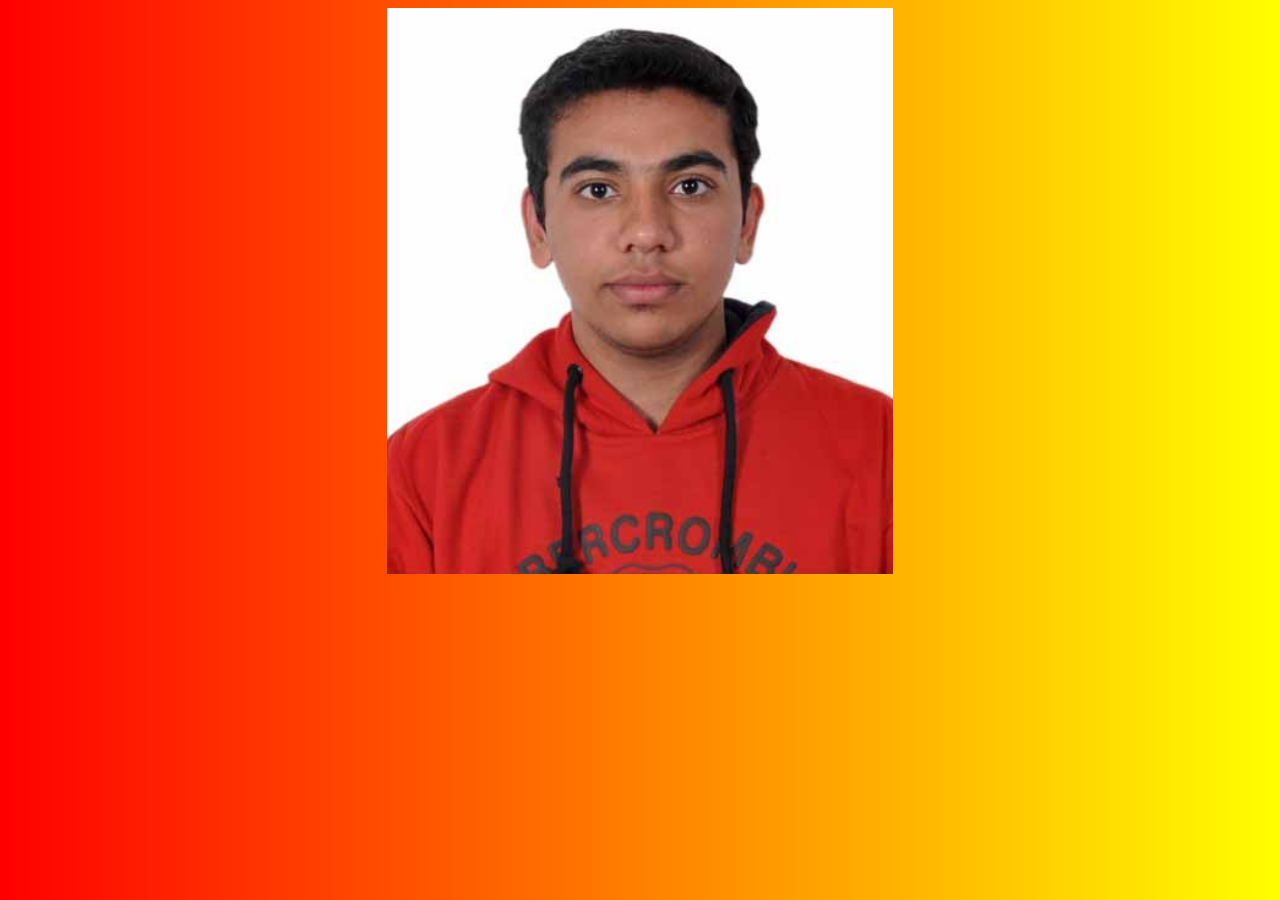
<file: index.html>
<!DOCTYPE html>
<html>
<head>

<title>SARTHAK</title>

<script src="https://ajax.googleapis.com/ajax/libs/jquery/3.2.1/jquery.min.js"></script>
<link rel="stylesheet" href="test.css">

</head>

<body>
<center>
<div class="container">
  <img src="03.jpg" alt="Avatar" class="image" style="width:80%">
  <div class="middle">
    <div class="text">SARTHAK MENDIRATTA</div>
  </div>
</div>
</center>


<center>  
  <div class="top"><B>SARTHAK MENDIRATTA</B></div>
  <div class="bottom1">Contact No: +91-9650841775
  <div id="pdf1"><a id="pdf" href="SARTHAK MENDIRATTA.pdf" download>DOWNLOAD PDF</a></div>
  <br>Email Id: - mail.sarthak1997@gmail.com(<a href='mailto:mail.sarthak1997@gmail.com' target="_blank">Send Me An E-Mail!</a>)
  </div>
  
  <div class="bottom2">
  
  <div id="ed"><h2><b>ACADEMIC PERFORMANCE</b></h2>
  <div class="inner1">
    <table>
      <tr>
        <th>Year:</th>
        <th>Degree / Certificate:</th>
        <th>School/Institute,City:</th>
        <th>Percentage/CGPA:</th>
      </tr>
      <tr>
        <td>2015-2019(expected)</td>
        <td>B.Tech. in Computer Science Engineering</td>
        <td>Jaypee Institute Of Information Technology,Sector 62,Noida</td>
        <td>8.6(upto 5th semester)</td>
      </tr>
      <tr>
        <td>2014-15</td>
        <td>Class XII: ISC Board</td>
        <td>St. Joseph’s Academy, Dehradun</td>
        <td>95.6%</td>
      </tr>
        <td>2012-13</td>
        <td>Class X: ICSE Board</td>
        <td>St. Joseph’s Academy, Dehradun</td>
        <td>94.8%</td>
      </tr>
    </table>
  </div>
  </div>

  <div id="obj">
    <h2><b>OBJECTIVE</b></h2>
    <div class="inner2">
    <ul>
      <li>To gain the technical knowledge required to become a successful Computer Science Engineer</li>
      <li>To learn skills required to uplift the society</li> 
      <li>To keep up the spirit of love for learning intact</li>
    </ul>
    </div>
  </div>

  <div id="tech">
    <h2><b>TECHNICAL SKILLS</b></h2>
    <div class="inner3">
    <ul>
      <li>Programming Languages: Java, Python, C, C++ </li> 
      <li>Web Technologies: HTML, CSS, JavaScript, PHP, jQuery, Node.js, Express</li>
      <li>Databases: MySQL, MongoDb</li>
      <li>Other Languages and Tools: Adobe Photoshop, MATLAB (Beginner), Android development</li>
    </ul>
    </div>
  </div>

  <div id="pro">
    <h2><b>ACADEMIC PROJECTS</b></h2>
    <div class="inner4">
    <ul>Successfully completed 3 projects under the course curricula during the 3rd sem:
      <li>View or Review(A project involving a website and database management system and their connection)</li>
      <li>Cricket Manager(A project dealing with data structures and graphics)</li>
      <li>Cache Mapping(A project dealing with computer architecture)</li>
    </ul>

    <ul>Successfully completed 2 projects under the course curricula during the 4th sem:
      <li>A C based project implementing Djikstra's Algorithm to display shortest and second shortest paths between two nodes of a graph</li>
      <li>Deadlock detection and avoidance</li>
    </ul>
      
    <ul>Successfully completed Minor Project-I under the course curricula during the 5th sem:
      <li>Sentiment Analysis of Tweets: A project based on implementing machine learning algorithms(SVM,Decision Tree etc.) in the form of a hybrid stacknet.</li>
    </ul>
    </div>
  </div>

  <div id="pos">
    <h2><b>POSITIONS OF RESPONSIBILTY</b></h2>
    <div class="inner5">
    <ul>
      <li>Acted as a volunteer for IEEE Student Branch JIIT under the IEEE Delhi Section for the academic year 2016-2017.</li>
      <li>Student volunteer for ICSA'17</li>
    </ul>
    </div>
  </div>
  
  <div id="ach">
    <h2><b>ACHIEVEMENTS</b></h2>
    <div class="inner6">
    <ul>
      <li>Achieved a rank of 25496 in JEE-Mains 2015</li>
      <li>Participated in Template Vista (template designing competition) held under IEEE Student Branch
      JIIT</li>
      <li>Taught students under Techblocks 2.0(an initiative of IEEE SB JIIT)</li>
      <li>Stood 3rd in Build-A-Thon(A hackathon conducted under Xenith'18 - A mini techfest organized in JIIT.</li>
    </ul>
    </div>
  </div>

  <div id="ext">
    <h2><b>EXTRA – CURRICULAR ACTIVITIES</b></h2>
    <div class="inner7">
    <ul>
      <li>Active participant of online coding competitions on platforms such as hackerrank and codechef</li>
      <li>Have a zeal for teaching others</li>
      <li>Member of Dramatics club in school</li>
    </ul>
    </div>
  </div>

  <div id="per">
    <h2><b>PERSONAL DETAILS</b></h2>
    <div class="inner8">
    <ul>
      <li>Date of Birth: 20th June,1997</li>
      <li>Father’s Name: Mr. Sunil Mendiratta</li>
      <li>Permanent Address: H.No-236, Lane-11-A, Vijay Park Extension, Dehradun-248001, Uttarakhand</li>
    </ul>
    </div>
  </div>
</center>


</body>


<script type="text/javascript">
  $(document).ready(function(){
    $(".text").click(function(){
      $(".container").css({"display":"none"},100);
      $(".top").show("slow");
      $(".bottom1").toggle("slow");
      $(".bottom2").toggle("slow");
    });

    $("#ed").click(function(){
      $(".inner1").toggle("slow");
    });

    $("#obj").click(function(){
      $(".inner2").toggle("slow");
    });

    $("#tech").click(function(){
      $(".inner3").toggle("slow");
    });

    $("#pro").click(function(){
      $(".inner4").toggle("slow");
    });

    $("#pos").click(function(){
      $(".inner5").toggle("slow");
    });

    $("#ach").click(function(){
      $(".inner6").toggle("slow");
    });

    $("#ext").click(function(){
      $(".inner7").toggle("slow");
    });

    $("#per").click(function(){
      $(".inner8").toggle("slow");
    });

  });
</script>


</html>
</file>
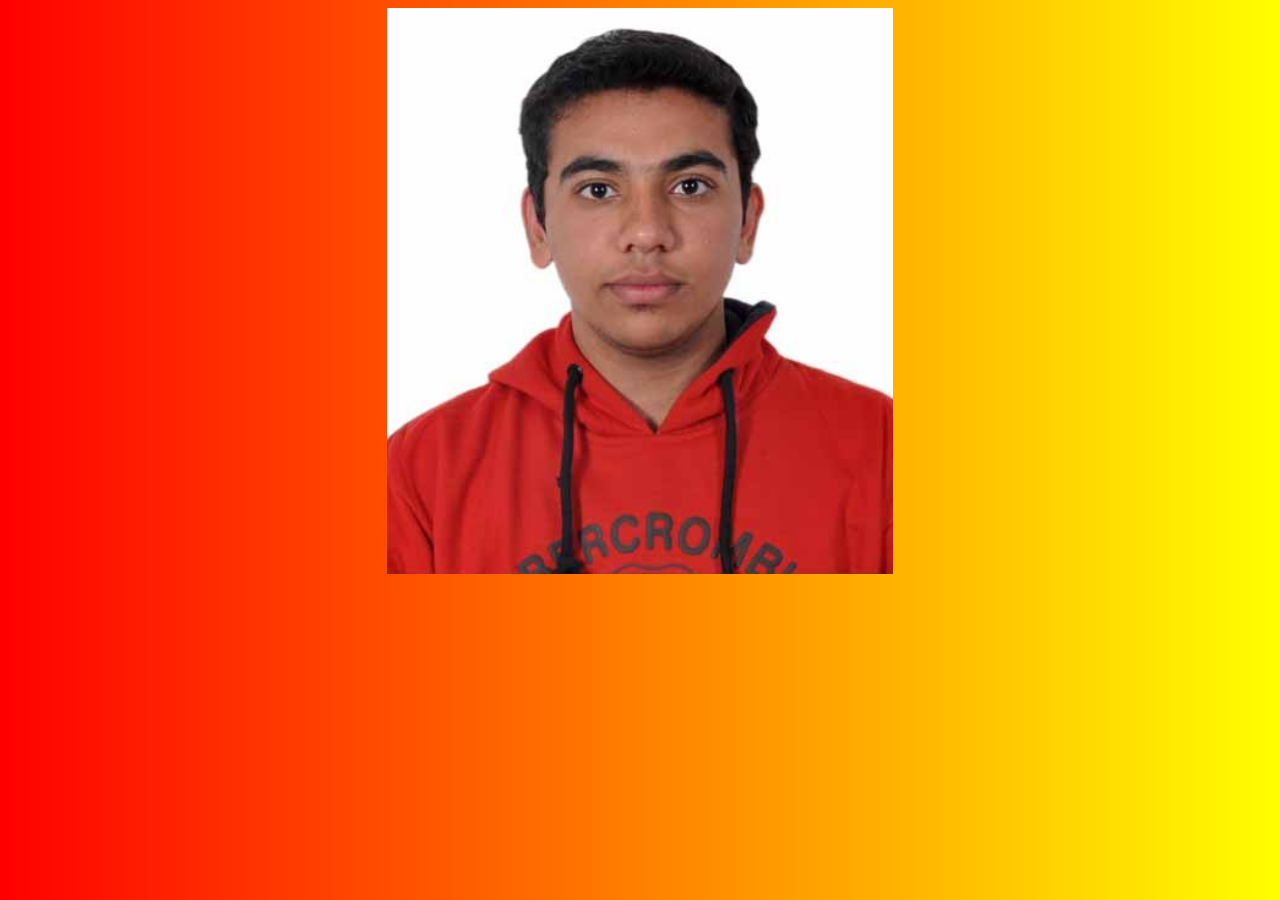
<file: Pic.html>
<!DOCTYPE html>
<html>
<head>

<title>SARTHAK</title>

<script src="https://ajax.googleapis.com/ajax/libs/jquery/3.2.1/jquery.min.js"></script>
<link rel="stylesheet" href="test.css">

</head>

<body>
<center>
<div class="container">
  <img src="03.jpg" alt="Avatar" class="image" style="width:80%">
  <div class="middle">
    <div class="text">SARTHAK MENDIRATTA</div>
  </div>
</div>
</center>


<center>  
  <div class="top"><B>SARTHAK MENDIRATTA</B></div>
  <div class="bottom1">Contact No: +91-9650841775<br>Email Id: - mail.sarthak1997@gmail.com</div>
  <div class="bottom2">
  
  <div id="ed"><h2><b>ACADEMIC PERFORMANCE</b></h2>
  <div class="inner1">
    <table>
      <tr>
        <th>Year:</th>
        <th>Degree / Certificate:</th>
        <th>School/Institute,City:</th>
        <th>Percentage/CGPA:</th>
      </tr>
      <tr>
        <td>2015-2019(excepted)</td>
        <td>B.Tech. in Computer Science Engineering</td>
        <td>Jaypee Institute Of Information Technology,Sector 62,Noida</td>
        <td>8.5(upto 4th semester)</td>
      </tr>
      <tr>
        <td>2014-15</td>
        <td>Class XII: ISC Board</td>
        <td>St. Joseph’s Academy, Dehradun</td>
        <td>95.6%</td>
      </tr>
        <td>2012-13</td>
        <td>Class X: ICSE Board</td>
        <td>St. Joseph’s Academy, Dehradun</td>
        <td>94.8%</td>
      </tr>
    </table>
  </div>
  </div>

  <div id="obj">
    <h2><b>OBJECTIVE</b></h2>
    <div class="inner2">
    <ul>
      <li>To gain the technical knowledge required to become a successful Computer Science Engineer</li>
      <li>To learn skills required to uplift the society</li> 
      <li>To keep up the spirit of love for learning intact</li>
    </ul>
    </div>
  </div>

  <div id="tech">
    <h2><b>TECHNICAL SKILLS</b></h2>
    <div class="inner3">
    <ul>
      <li>Programming Languages: Java, Python, C, C++ </li> 
      <li>Web Technologies: HTML, CSS, JavaScript, PHP, jQuery</li>
      <li>Databases: MySQL</li>
      <li>Other Languages and Tools: Adobe Photoshop, MATLAB (Beginner),Unity 3D,Android development</li>
    </ul>
    </div>
  </div>

  <div id="pro">
    <h2><b>ACADEMIC PROJECTS</b></h2>
    <div class="inner4">
    <ul>Successfully completed 3 projects under the course curricula during the 3rd sem:
      <li>View or Review(A project involving a website and database management system and their connection)</li>
      <li>Cricket Manager(A project dealing with data structures and graphics)</li>
      <li>Cache Mapping(A project dealing with computer architecture)</li>
    </ul>

    <ul>Successfully completed 3 projects under the course curricula during the 4th sem:
      <li></li>
    </ul>
    </div>
  </div>

  <div id="pos">
    <h2><b>POSITIONS OF RESPONSIBILTY</b></h2>
    <div class="inner5">
    <ul>
      <li>Acted as a volunteer for IEEE Student Branch JIIT under the IEEE Delhi Section for the academic year 2016-2017.</li>
      <li>Student volunteer for ICSA'17</li>
    </ul>
    </div>
  </div>
  
  <div id="ach">
    <h2><b>ACHIEVEMENTS</b></h2>
    <div class="inner6">
    <ul>
      <li>Achieved a rank of 25496 in JEE-Mains 2015</li>
      <li>Participated in Template Vista (template designing competition) held under IEEE Student Branch
      JIIT</li>
      <li>Taught students under Techblocks 2.0(an initiative of IEEE SB JIIT)</li>
    </ul>
    </div>
  </div>

  <div id="ext">
    <h2><b>EXTRA – CURRICULAR ACTIVITIES</b></h2>
    <div class="inner7">
    <ul>
      <li>Active participant of online coding competitions on platforms such as hackerrank and codechef</li>
      <li>Have a zeal for teaching others</li>
      <li>Member of Dramatics club in school</li>
    </ul>
    </div>
  </div>

  <div id="per">
    <h2><b>PERSONAL DETAILS</b></h2>
    <div class="inner8">
    <ul>
      <li>Date of Birth: 20th June,1997</li>
      <li>Father’s Name: Mr. Sunil Mendiratta</li>
      <li>Permanent Address: H.No-236, Lane-11-A, Vijay Park Extension, Dehradun-248001, Uttarakhand</li>
    </ul>
    </div>
  </div>
</center>


</body>


<script type="text/javascript">
  $(document).ready(function(){
    $(".text").click(function(){
      $(".container").css({"display":"none"},100);
      $(".top").show("slow");
      $(".bottom1").toggle("slow");
      $(".bottom2").toggle("slow");
    });

    $("#ed").click(function(){
      $(".inner1").toggle("slow");
    });

    $("#obj").click(function(){
      $(".inner2").toggle("slow");
    });

    $("#tech").click(function(){
      $(".inner3").toggle("slow");
    });

    $("#pro").click(function(){
      $(".inner4").toggle("slow");
    });

    $("#pos").click(function(){
      $(".inner5").toggle("slow");
    });

    $("#ach").click(function(){
      $(".inner6").toggle("slow");
    });

    $("#ext").click(function(){
      $(".inner7").toggle("slow");
    });

    $("#per").click(function(){
      $(".inner8").toggle("slow");
    });

  });
</script>


</html>
</file>
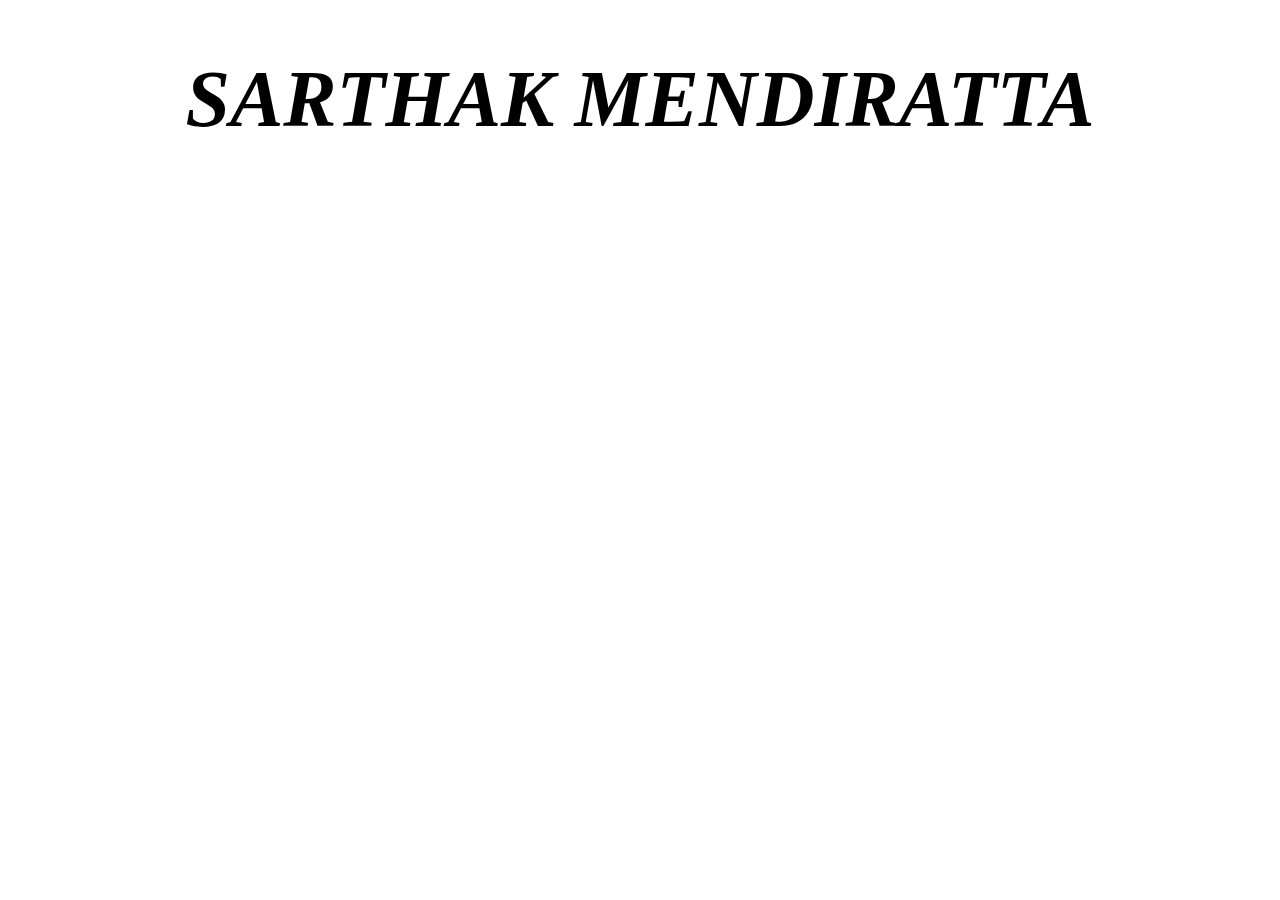
<file: Stuff.html>
<!DOCTYPE HTMl>
<html>
<head>
	<title>
	SARTHAK
	</title>

	<script src="https://ajax.googleapis.com/ajax/libs/jquery/3.2.1/jquery.min.js"></script>
	
	<style type="text/css">
		.top
		{
			font-family: "Times New Roman", Times, serif;
			font-style: oblique;
			font-size: 40px;
			position: relative; 
		}
		.bottom,.inner,.inner1,.inner2,.inner3,.inner4,.inner5,.inner6,.inner7,.inner8
		{
			display: none;
		}

	</style>
</head>
<body>
	
	<center><div class="top"><h1><B>SARTHAK MENDIRATTA</B></h1></div></center>	
		
	<div class="bottom"><p>Contact No: +91-9650841775</p><p>Email Id: - mail.sarthak1997@gmail.com</p></div>
	
	<div class="bottom">
	
	<div id="ed">
		<h2><b>ACADEMIC PERFORMANCE</b></h2>
		<div class="inner1">
		<table>
			<tr>
				<th>Year:</th>
				<th>Degree / Certificate:</th>
				<th>School/Institute,City:</th>
				<th>Percentage/CGPA:</th>
			</tr>
			<tr>
				<td>2015-2019(excepted)</td>
				<td>B.Tech. in Computer Science Engineering</td>
				<td>Jaypee Institute Of Information Technology,Sector 62,Noida</td>
				<td>8.5(upto 4th semester)</td>
			</tr>
			<tr>
				<td>2014-15</td>
				<td>Class XII: ISC Board</td>
				<td>St. Joseph’s Academy, Dehradun</td>
				<td>95.6%</td>
			</tr>
				<td>2012-13</td>
				<td>Class X: ICSE Board</td>
				<td>St. Joseph’s Academy, Dehradun</td>
				<td>94.8%</td>
			</tr>
		</table></div>
	</div>

	<div id="obj">
		<h2><b>OBJECTIVE</b></h2>
		<div class="inner2">
		<ul>
			<li>To gain the technical knowledge required to become a successful Computer Science Engineer</li>
			<li>To learn skills required to uplift the society</li> 
			<li>To keep up the spirit of love for learning intact</li>
		</ul>
		</div>
	</div>

	<div id="tech">
		<h2><b>TECHNICAL SKILLS</b></h2>
		<div class="inner3">
		<ul>
			<li>Programming Languages: Java, Python, C, C++ </li> 
			<li>Web Technologies: HTML, CSS, JavaScript, PHP, jQuery</li>
			<li>Databases: MySQL</li>
			<li>Other Languages and Tools: Adobe Photoshop, MATLAB (Beginner),Unity 3D,Android development</li>
		</ul>
		</div>
	</div>

	<div id="pro">
		<h2><b>ACADEMIC PROJECTS</b></h2>
		<div class="inner4">
		<ul>Successfully completed 3 projects under the course curricula during the 3rd sem:
			<li>View or Review(A project involving a website and database management system and their connection)</li>
			<li>Cricket Manager(A project dealing with data structures and graphics)</li>
			<li>Cache Mapping(A project dealing with computer architecture)</li>
		</ul>

		<ul>Successfully completed 3 projects under the course curricula during the 4th sem:
			<li></li>
		</ul>
		</div>
	</div>

	<div id="pos">
		<h2><b>POSITIONS OF RESPONSIBILTY</b></h2>
		<div class="inner5">
		<ul>
			<li>Acted as a volunteer for IEEE Student Branch JIIT under the IEEE Delhi Section for the academic year 2016-2017.</li>
			<li>Student volunteer for ICSA'17</li>
		</ul>
		</div>
	</div>
	
	<div id="ach">
		<h2><b>ACHIEVEMENTS</b></h2>
		<div class="inner6">
		<ul>
			<li>Achieved a rank of 25496 in JEE-Mains 2015</li>
			<li>Participated in Template Vista (template designing competition) held under IEEE Student Branch
			JIIT</li>
			<li>Taught students under Techblocks 2.0(an initiative of IEEE SB JIIT)</li>
		</ul>
		</div>
	</div>

	<div id="ext">
		<h2><b>EXTRA – CURRICULAR ACTIVITIES</b></h2>
		<div class="inner7">
		<ul>
			<li>Active participant of online coding competitions on platforms such as hackerrank and codechef</li>
			<li>Have a zeal for teaching others</li>
			<li>Member of Dramatics club in school</li>
		</ul>
		</div>
	</div>

	<div id="per">
		<h2><b>PERSONAL DETAILS</b></h2>
		<div class="inner8">
		<ul>
			<li>Date of Birth: 20th June,1997</li>
			<li>Father’s Name: Mr. Sunil Mendiratta</li>
			<li>Permanent Address: H.No-236, Lane-11-A, Vijay Park Extension, Dehradun-248001, Uttarakhand</li>
		</ul>
		</div>
	</div>
</body>
<script type="text/javascript">
	$(document).ready(function(){
		$(".top").click(function(){
			$(".top").animate({right:'430px',fontSize:'20px'},"slow");
			$(".bottom").toggle("slow");
		});

		$("#ed").click(function(){
			$(".inner1").toggle("slow");
		});

		$("#obj").click(function(){
			$(".inner2").toggle("slow");
		});

		$("#tech").click(function(){
			$(".inner3").toggle("slow");
		});

		$("#pro").click(function(){
			$(".inner4").toggle("slow");
		});

		$("#pos").click(function(){
			$(".inner5").toggle("slow");
		});

		$("#ach").click(function(){
			$(".inner6").toggle("slow");
		});

		$("#ext").click(function(){
			$(".inner7").toggle("slow");
		});

		$("#per").click(function(){
			$(".inner8").toggle("slow");
		});

	});
</script>
</html>
</file>
<file: test.css>
body 
{
	background: linear-gradient(to right,red,yellow);
}



.top
{
	display: none;
	font-family: "Times New Roman", Times, serif;
	font-style: oblique;
	font-size: 80px;
	position: relative;
	background-color: black;
	color: white;
}


.bottom1
{
	background-color: grey;
	position: relative;
	color: white;
}


h2
{
	background: rgba(255,255,255,.5);
	font: italic small-caps normal 30px Times;
	border-style: solid;
	border-width: 0px 0px 5px 0px;
	width: 550px;
}



.bottom1,.bottom2,.inner,.inner1,.inner2,.inner3,.inner4,.inner5,.inner6,.inner7,.inner8
{	
	display: none;
}


.container {
    position: relative;
    width: 50%;
}

.image {
  opacity: 1;
  display: block;
  width: 100%;
  height: auto;
  transition: .5s ease;
  backface-visibility: hidden;
}

.middle {
  transition: .5s ease;
  opacity: 0;
  position: absolute;
  top: 50%;
  left: 50%;
  transform: translate(-50%, -50%);
  -ms-transform: translate(-50%, -50%)
}

.container:hover .image {
  opacity: 0.3;
}

.container:hover .middle {
  opacity: 1;
}

.text {
  background-color: #4CAF50;
  color: white;
  font-size: 16px;
  padding: 16px 32px;
}
</file>
